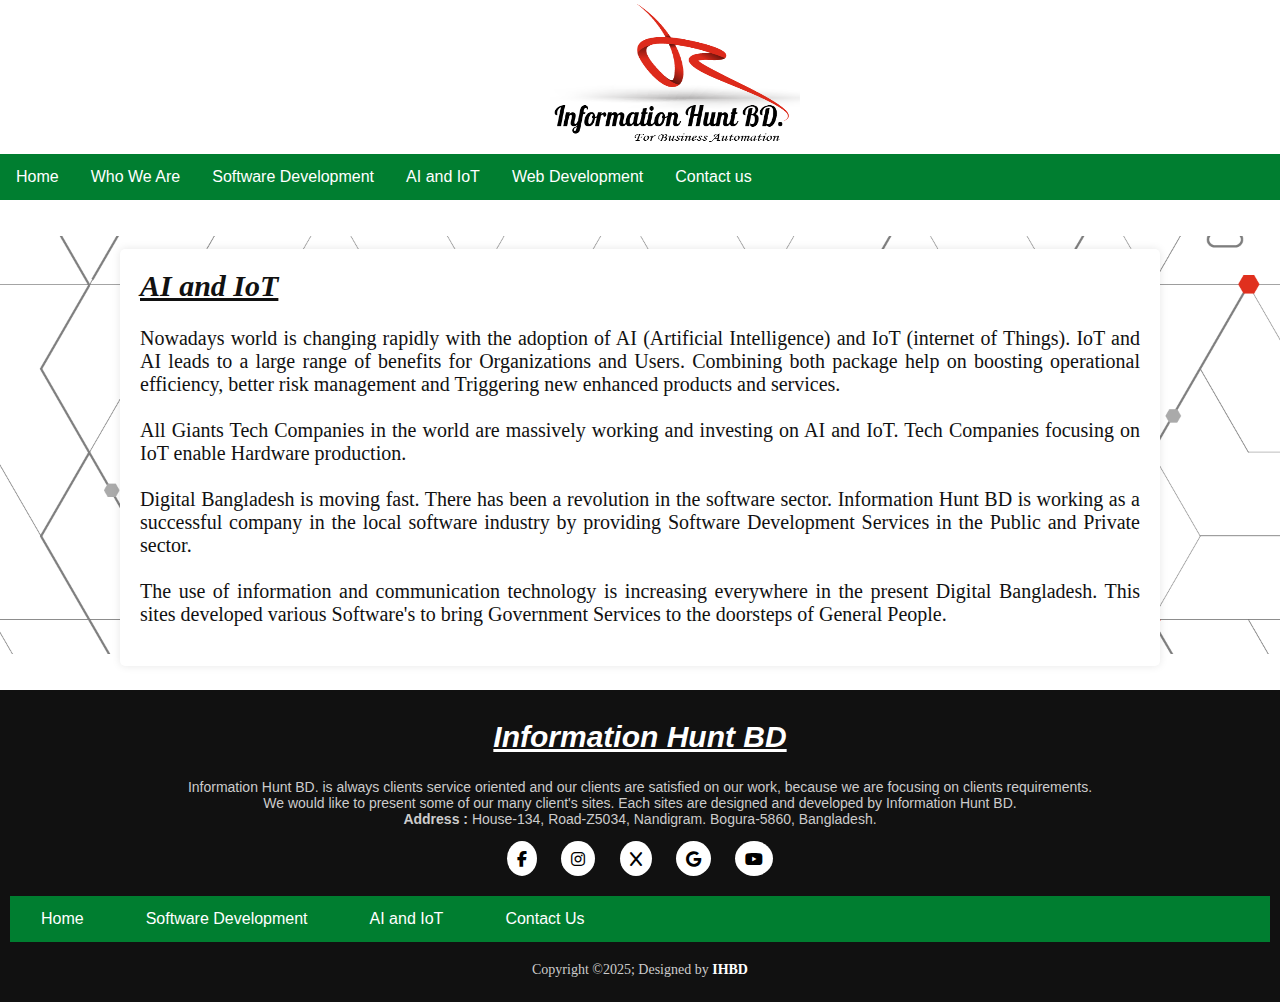
<file: ai-and-iot.html>
<!DOCTYPE html>
<html lang="en">
    <head>
        <link rel="shortcut icon" href="Information Hunt BD.png" type="image/x-icon">
        <title>AI and IoT</title>
        <link rel="stylesheet" href="ai-and-iot.css">
        <link rel="stylesheet" href="https://cdnjs.cloudflare.com/ajax/libs/font-awesome/6.5.0/css/all.min.css">
        <meta charset="UTF-8">
        <meta name="viewport" content="width=device-width, initial-scale=1.0">
        <meta name="keywords" content="Information Hunt BD Ltd., IHBD, Information Hunt">
        <meta name="description" content="We make sure to use the precise technology for various problem solution, accelerate business processes by creation more flexible different business tasks such as digitalize system, ease communication, securing business data, customer flow management, improving customer care and much more."
    </head>
    <body>
        <img class="image" src="Information Hunt BD.png" title="Information Hunt BD Ltd." alt="Information Hunt BD Ltd." <a href="index.html"></a>
        <div class="box">
            <ul>
            <li><a href="index.html">Home</a></li>
            <li class="dropdown">
                <a href="javascript:void(0)" class="dropbtn">Who We Are</a>
                <div class="dropdown-content">
                <a href="mission-&-vision.html">Mission & Vision</a>
                <a href="our-strength.html">Our Strength</a>
                </div>
            </li>
            <li><a href="software-development.html">Software Development</a></li>
            <li><a href="ai-and-iot.html">AI and IoT</a></li>
            <li class="dropdown">
                <a href="javascript:void(0)" class="dropbtn">Web Development</a>
                <div class="dropdown-content">
                <a href="dynamic-website.html">Dynamic Website</a>
                <a href="e-commerce-in-bangladesh.html">E-Commerce in Bangladesh</a>
                </div>
            </li>
            <li><a href="contact-us.html">Contact us</a></li>
            </ul>
        </div>
        <br>
        <br>
        
        <div class="bg-image">
            <div class="overlay2"></div>
                <div class="content">
                    <div class="card">
                        <h2>AI and IoT</h2>
                            <p>Nowadays world is changing rapidly with the adoption of AI (Artificial Intelligence) and IoT (internet of Things). IoT and AI
                            leads to a large range of benefits for Organizations and Users. Combining both package help on boosting operational efficiency,
                            better risk management and Triggering new enhanced products and services.
                            <br>
                            <br>
                            All Giants Tech Companies in the world are massively working and investing on AI and IoT. Tech Companies focusing on IoT enable Hardware production.
                            <br>
                            <br>
                            Digital Bangladesh is moving fast. There has been a revolution in the software sector. Information Hunt BD is working as a successful company in the
                            local software industry by providing Software Development Services in the Public and Private sector.
                            <br>
                            <br>
                            The use of information and communication technology is increasing everywhere in the present Digital Bangladesh. This sites developed various Software's
                            to bring Government Services to the doorsteps of General People.
                        </p>
                    </div>
                </div>
        </div>

        <br>
        <br>
        
        <!-- Footer Design -->
        <div class="ffff">
            <footer class="footer">
                <h2><i>Information Hunt BD</i></h2>
                <p class="footer-text">
                    Information Hunt BD. is always clients service oriented and our clients are satisfied on our work, because we are focusing on clients requirements.
                    <br>
                    We would like to present some of our many client's sites. Each sites are designed and developed by Information Hunt BD.
                    <br>
                    <strong>Address : </strong>House-134, Road-Z5034, Nandigram. Bogura-5860, Bangladesh.
                </p>
                <div class="social-icons">
                    <a class="f" href="https://www.facebook.com/mdrobiul.islam.990" target="_blank"><i class="fab fa-facebook-f"></i></a>
                    <a class="i" href="https://www.instagram.com/robiulislam1_5/" target="_blank"><i class="fab fa-instagram"></i></a>
                    <a class="x" href="https://x.com/robiulislam_15?t=yoIlFyglbWNu2Mn0xzJJ8A&s=09" target="_blank"><i class="fab fa-x"></i></a>
                    <a class="g" href="https://google.com" target="_blank"><i class="fab fa-google"></i></a>
                    <a class="yt" href="https://www.youtube.com/@robiulislamyt2249" target="_blank"><i class="fab fa-youtube"></i></a>
                </div>
                <ul class="footer-nav">
                    <li><a href="index.html">Home</a></li>
                    <li><a href="software-development.html">Software Development</a></li>
                    <li><a href="ai-and-iot.html">AI and IoT</a></li>
                    <li><a href="contact-us.html">Contact Us</a></li>
                </ul>
                <p class="copyright">
                    Copyright ©2025; Designed by <span>IHBD</span>
                </p>
            </footer>
        </div>
    </body>
</html>
</file>
<file: ai-and-iot.css>
.image
{
    position: relative;
    width: 250px;
    height: 150px;
    left: 43%;
    cursor: pointer;
}
ul {
  list-style-type: none;
  margin: 0;
  padding: 0;
  overflow: hidden;
  background-color: #007e30;
}

li {
  float: left;
}

li a, .dropbtn 
{
  display: inline-block;
  color: rgb(255, 255, 255);
  text-align: center;
  padding: 14px 16px;
  text-decoration: none;
}

li a:hover, .dropdown:hover .dropbtn {
  background-color: red;
}

li.dropdown {
  display: inline-block;
}

.dropdown-content {
  display: none;
  position: absolute;
  background-color: #007e30;
  min-width: 160px;
  box-shadow: 0px 8px 16px 0px rgba(255, 255, 255, 0.2);
  z-index: 9999;
}

.dropdown-content a {
  color: rgb(255, 255, 255);
  padding: 12px 16px;
  text-decoration: none;
  display: block;
  text-align: left;
}

.dropdown-content a:hover {background-color: red;}

.dropdown:hover .dropdown-content {
  display: block;
}


/* Page Body */

.bg-image 
{
  background-image: url(digital\ background.gif);
  background-size: cover;
  background-position: center;
  width: 100%;
  height: auto;
  position: relative;
  display: flex;
  align-items: top;
  justify-content: center;
}


.overlay2 {
position: absolute;
top: 0;
left: 0;
height: 100%;
width: 100%;
}

.content {
position: relative;
z-index: 1;
}

.card
{
  position: relative;
  background-color: #ffffff;
  border: 2px #999797;
  border-radius: 5px;
  padding: 20px;
  width: 1000px;
  height: auto;
  margin: auto;
  top: 3%;
  box-shadow: 0 0 8px rgba(0,0,0,0.1);
  color: #111;
  font-family: Georgia, 'Times New Roman', Times, serif;
}



.card
{
  position: relative;
  z-index: 1;
}

h2
{
  margin-top: 0%;
  text-decoration: underline;
  font-weight: bold;
  font-style: italic;
  font-size: 30px;
}


p
{
  color: #111;
  font-family: 'Times New Roman', Times, serif;
  font-size: 20px;
  text-align: justify;
}








/* Footer Design */

body {
    margin: 0;
    padding: 0;
    font-family: Arial, sans-serif;
}

.footer {
    background-color: #111;
    color: white;
    text-align: center;
    padding: 30px 10px 10px;
}

.footer-text
{
  font-family: 'Segoe UI', Tahoma, Geneva, Verdana, sans-serif;
  font-size: 16px;
  text-align: center;
  margin-top: 0%;
}

.social-icons a {
    text-decoration: none;
    color: black;
    background: white;
    margin: 0 10px;
    display: inline-block;
    padding: 10px;
    border-radius: 50%;
    transition: 0.3s;
    height: 15px;
}

.social-icons a.f:hover {
    background: #1877F2;
    color: white;
}
.social-icons a.i:hover {
    background: linear-gradient(#405DE6, #5B51D8, #833AB4, #C13584, #E1306C, #FD1D1D, #F56040, #FCB645, #FFDC80);
    color: white;
}
.social-icons a.x:hover {
    background: black;
    color: white;
}
.social-icons a.g:hover {
    background: linear-gradient(#4285F4, #DB4437, #F4B400, #0F9D58);
    color: white;
}
.social-icons a.yt:hover {
    background: red;
    color: white;
}

.footer-nav {
    list-style: none;
    padding: 0;
    margin: 20px 0;
    align-content: center;
}

.footer-nav li {
    display: inline-block;
    margin: 0 15px;
}

.footer-nav a {
    color: white;
    text-decoration: none;
    font-size: 16px;
}

.footer-nav a:hover {
    text-decoration: underline;
    color: black;
}

.footer p {
    margin-top: 20px;
    font-size: 14px;
    color: #ccc;
    text-align: center;
}

.footer p span {
    font-weight: bold;
    color: white;
}
</file>
